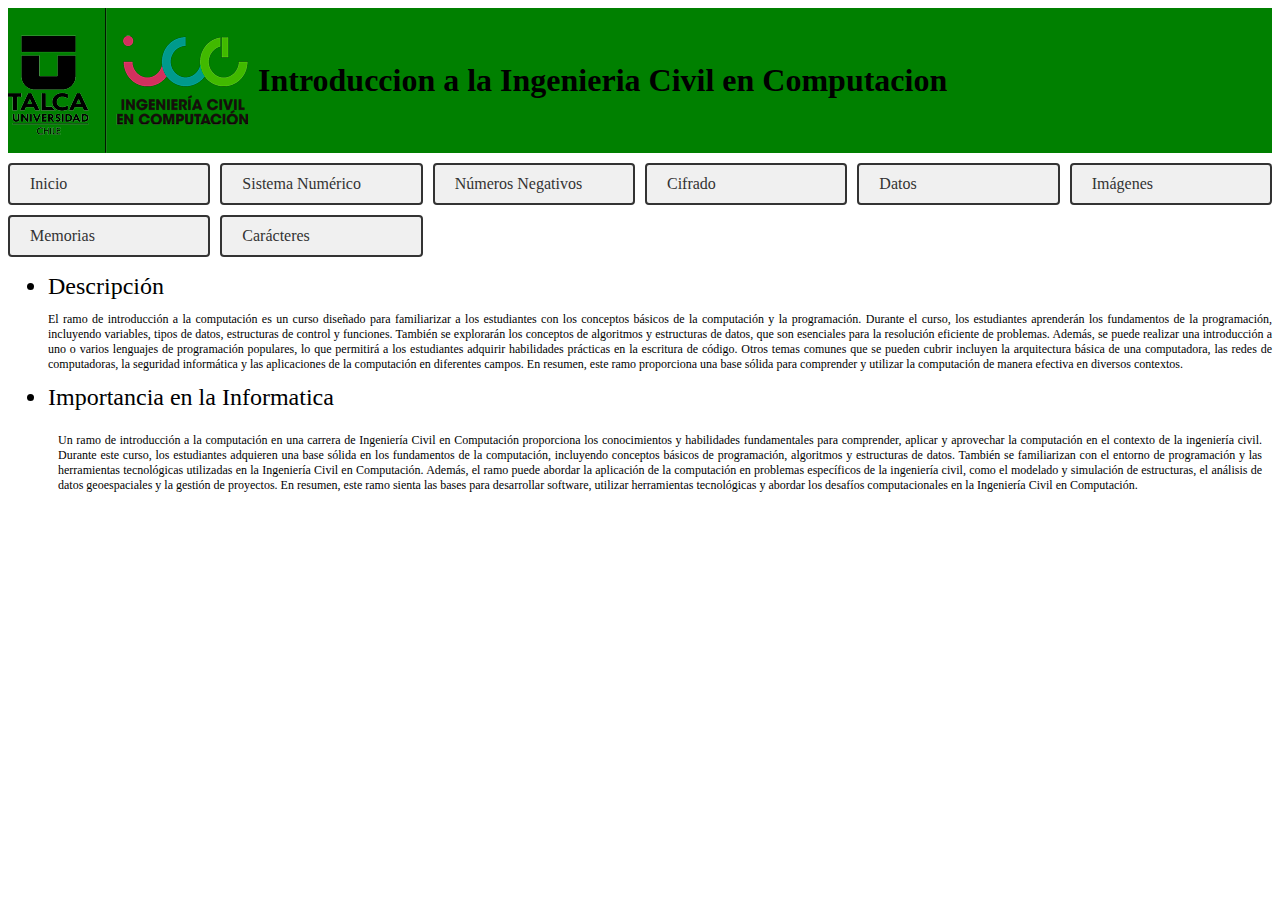
<file: index.html>
<!DOCTYPE html>
<html>

<head>
  <link href="style.css" rel="stylesheet" type="text/css" />
</head>

<body>
  <div class="contendor-titulo">
    <img src="logo.png" class="imagen">
    <h1>Introduccion a la Ingenieria Civil en Computacion</h1>
  </div>
  <div class="contenedor-botones">
    <a href="index.html" class="boton">Inicio</a>
    <a href="sistema-numerico.html" class="boton">Sistema Numérico</a>
    <a href="numero-negativo.html" class="boton">Números Negativos</a>
    <a href="cifrado.html" class="boton">Cifrado</a>
    <a href="datos.html" class="boton">Datos</a>
    <a href="imagen.html" class="boton">Imágenes</a>
    <a href="memoria.html" class="boton">Memorias</a>
    <a href="caracteres.html" class="boton">Carácteres</a>
  </div>
  <div>
    <ul>
      <li style="font-size: 24px;">Descripción</li>
      <p style="text-align: justify; font-size: 12px;">
        El ramo de introducción a la computación es un curso diseñado para familiarizar a los estudiantes con los
        conceptos básicos de la computación y la programación. Durante el curso, los estudiantes aprenderán los
        fundamentos de la programación, incluyendo variables, tipos de datos, estructuras de control y funciones.
        También
        se explorarán los conceptos de algoritmos y estructuras de datos, que son esenciales para la resolución
        eficiente
        de problemas. Además, se puede realizar una introducción a uno o varios lenguajes de programación populares, lo
        que permitirá a los estudiantes adquirir habilidades prácticas en la escritura de código. Otros temas comunes
        que
        se pueden cubrir incluyen la arquitectura básica de una computadora, las redes de computadoras, la seguridad
        informática y las aplicaciones de la computación en diferentes campos. En resumen, este ramo proporciona una
        base
        sólida para comprender y utilizar la computación de manera efectiva en diversos contextos.
      </p>
      <li style="font-size: 24px;">Importancia en la Informatica</li>
      <p style="text-align: justify; border: 1px; padding: 10px; width: fit-content; font-size: 12px;">Un ramo de
        introducción a la computación en una carrera de Ingeniería Civil en Computación proporciona los conocimientos y
        habilidades fundamentales para comprender, aplicar y aprovechar la computación en el contexto de la ingeniería
        civil. Durante este curso, los estudiantes adquieren una base sólida en los fundamentos de la computación,
        incluyendo conceptos básicos de programación, algoritmos y estructuras de datos. También se familiarizan con el
        entorno de programación y las herramientas tecnológicas utilizadas en la Ingeniería Civil en Computación.
        Además, el ramo puede abordar la aplicación de la computación en problemas específicos de la ingeniería civil,
        como el modelado y simulación de estructuras, el análisis de datos geoespaciales y la gestión de proyectos. En
        resumen, este ramo sienta las bases para desarrollar software, utilizar herramientas tecnológicas y abordar los
        desafíos computacionales en la Ingeniería Civil en Computación.</p>
    </ul>
  </div>

</body>

</html>
</file>
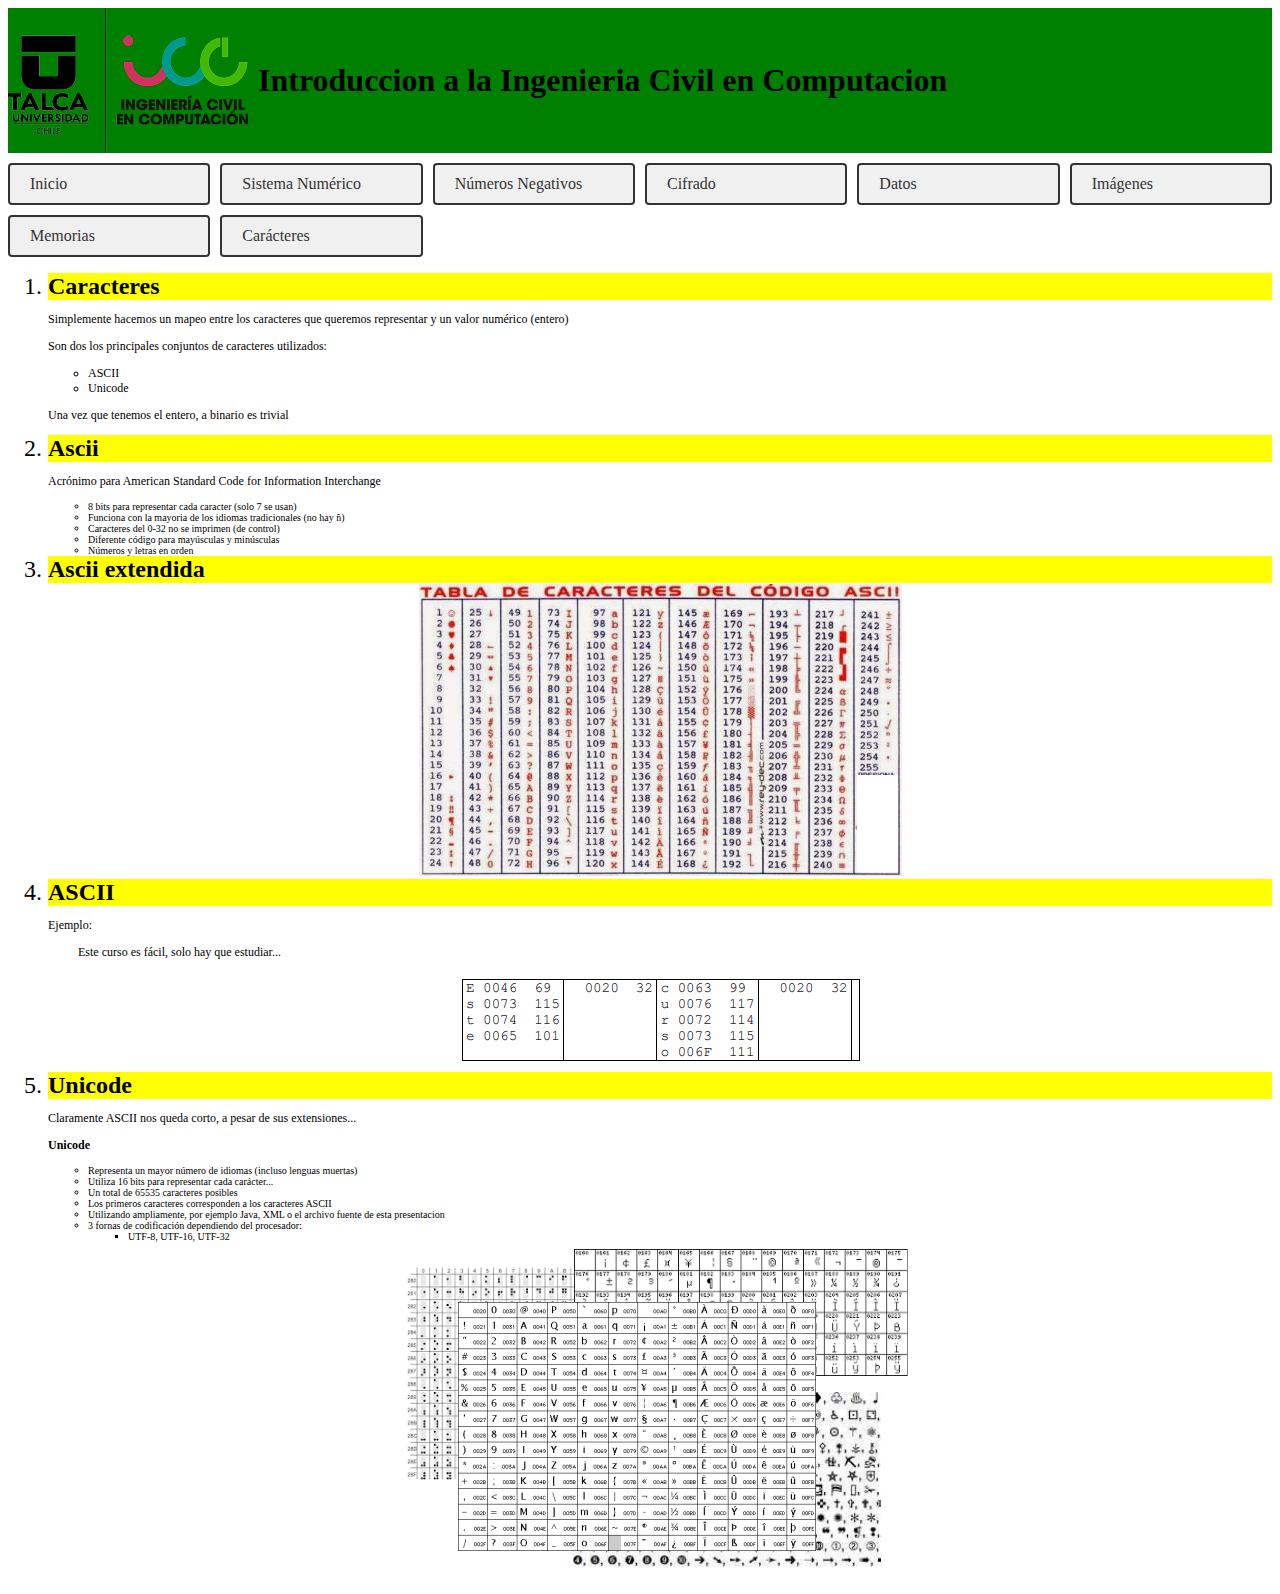
<file: caracteres.html>
<!DOCTYPE html>
<html>

<head>
  <link href="style.css" rel="stylesheet" type="text/css" />
</head>

<body>
  <div class="contendor-titulo">
    <img src="logo.png" class="imagen">
    <h1>Introduccion a la Ingenieria Civil en Computacion</h1>
  </div>
  <div class="contenedor-botones">
    <a href="index.html" class="boton">Inicio</a>
    <a href="sistema-numerico.html" class="boton">Sistema Numérico</a>
    <a href="numero-negativo.html" class="boton">Números Negativos</a>
    <a href="cifrado.html" class="boton">Cifrado</a>
    <a href="datos.html" class="boton">Datos</a>
    <a href="imagen.html" class="boton">Imágenes</a>
    <a href="memoria.html" class="boton">Memorias</a>
    <a href="caracteres.html" class="boton">Carácteres</a>
  </div>
  <div>
    <ol>
      <li style="font-size: 24px; background-color: yellow;"><b>Caracteres</b></li>
      <p style="font-size: 12px;">Simplemente hacemos un mapeo entre los caracteres que queremos representar y un valor
        numérico (entero)</p>
      <p style="font-size: 12px;">Son dos los principales conjuntos de caracteres utilizados:</p>
      <ul>
        <li style="font-size: 12px;">ASCII</li>
        <li style="font-size: 12px;">Unicode</li>
      </ul>
      <p style="font-size: 12px;">Una vez que tenemos el entero, a binario es trivial</p>
      <li style="font-size: 24px; background-color: yellow;"><b>Ascii</b></li>
      <p style="font-size: 12px;">Acrónimo para American Standard Code for Information Interchange</p>
      <ul>
        <li style="font-size: 10px;">8 bits para representar cada caracter (solo 7 se usan)</li>
        <li style="font-size: 10px;">Funciona con la mayoria de los idiomas tradicionales (no hay ñ)</li>
        <li style="font-size: 10px;">Caracteres del 0-32 no se imprimen (de control)</li>
        <li style="font-size: 10px;">Diferente código para mayúsculas y minúsculas</li>
        <li style="font-size: 10px;">Números y letras en orden</li>
      </ul>
      <li style="font-size: 24px; background-color: yellow;"><b>Ascii extendida</b></li>
      <img src="ascii.png" style="display: flex; justify-content: center; margin: auto;">
      <li style="font-size: 24px; background-color: yellow;"><b>ASCII</b></li>
      <p style="font-size: 12px;">Ejemplo:</p>
      <p style="font-size: 12px; margin-left: 30px;">Este curso es fácil, solo hay que estudiar...</p>
      <img src="ascii2.png" style="display: flex; justify-content: center; margin: auto;">
      <li style="font-size: 24px; background-color: yellow;"><b>Unicode</b></li>
      <p style="font-size: 12px;">Claramente ASCII nos queda corto, a pesar de sus extensiones...</p>
      <p style="font-size: 12px;"><b>Unicode</b></p>
      <ul>
        <li style="font-size: 10px;">Representa un mayor número de idiomas (incluso lenguas muertas)</li>
        <li style="font-size: 10px;">Utiliza 16 bits para representar cada carácter...</li>
        <li style="font-size: 10px;">Un total de 65535 caracteres posibles</li>
        <li style="font-size: 10px;">Los primeros caracteres corresponden a los caracteres ASCII</li>
        <li style="font-size: 10px;">Utilizando ampliamente, por ejemplo Java, XML o el archivo fuente de esta
          presentacion</li>
        <li style="font-size: 10px;">3 fornas de codificación dependiendo del procesador:</li>
        <ul>
          <li style="font-size: 10px;">UTF-8, UTF-16, UTF-32</li>
        </ul>
      </ul>
      <img src="unicode.png" style="display: flex; justify-content: center; margin: auto;">
    </ol>
  </div>
</body>

</html>
</file>
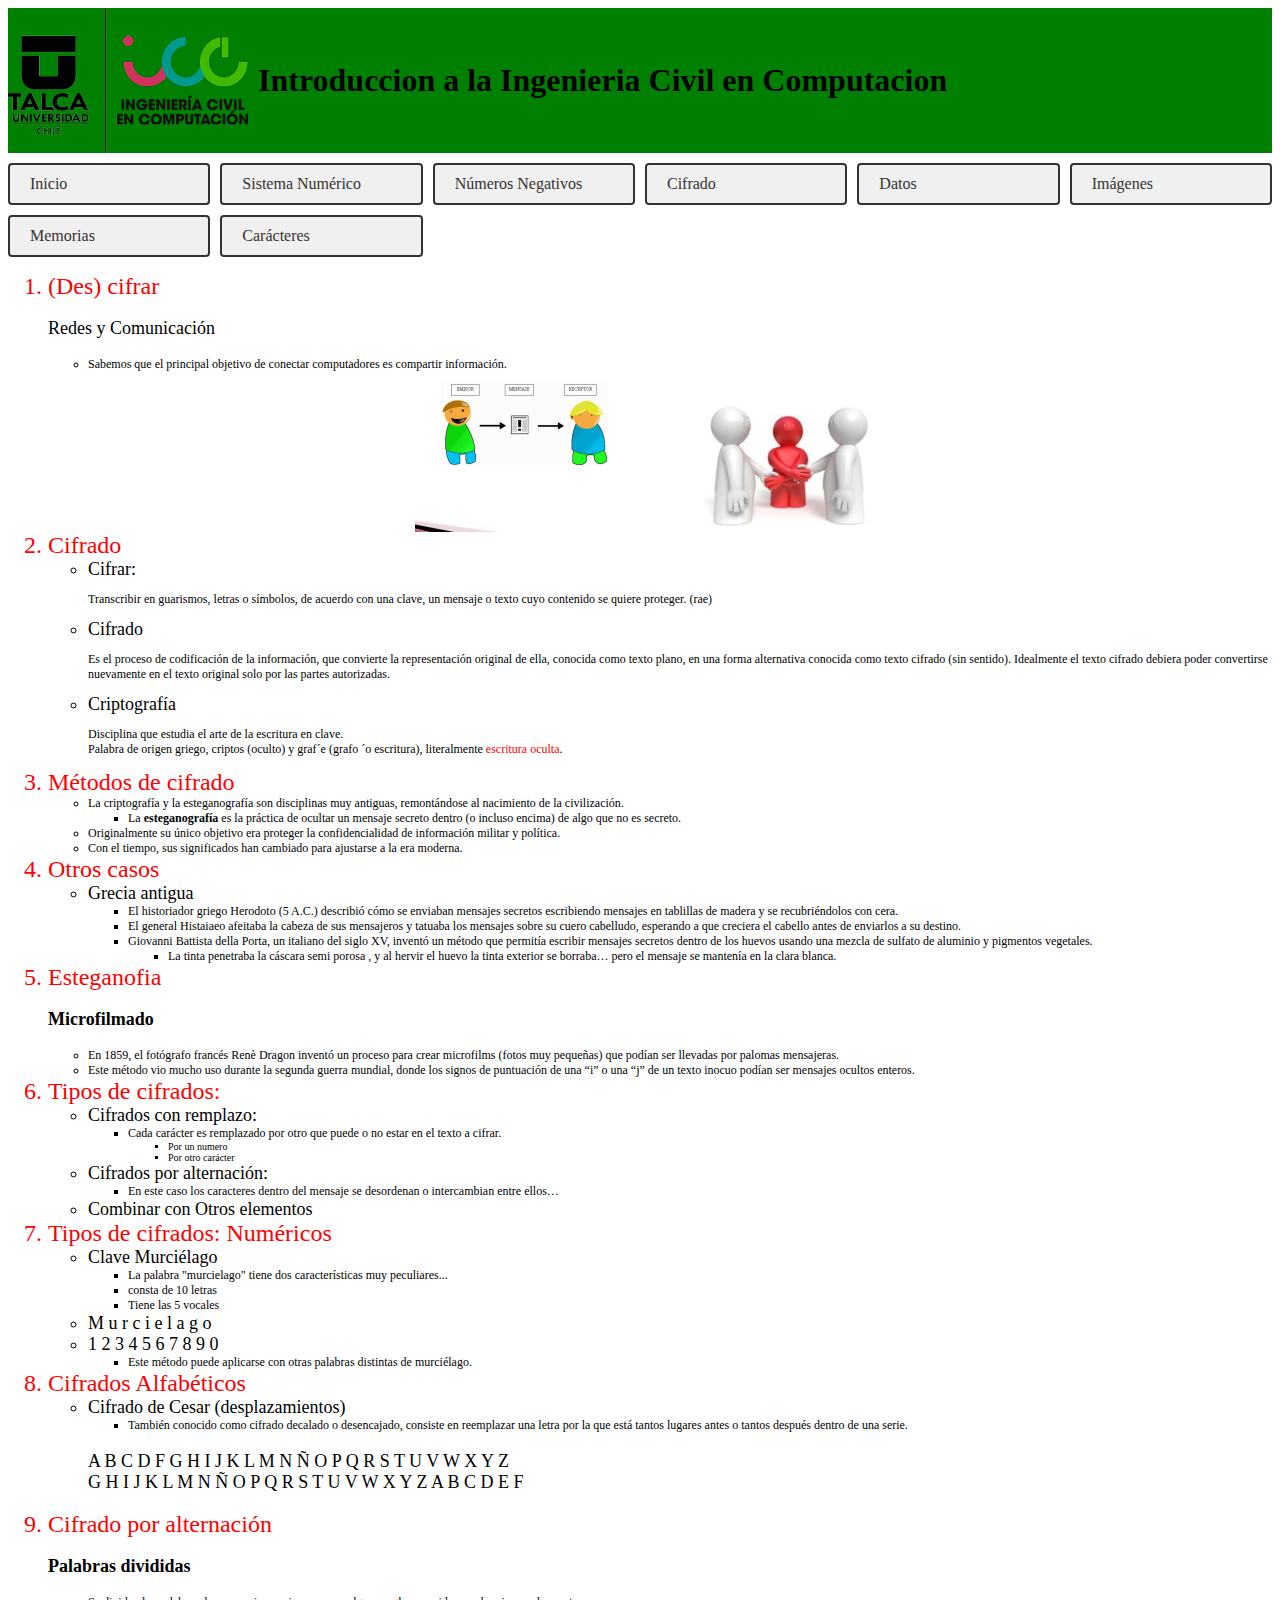
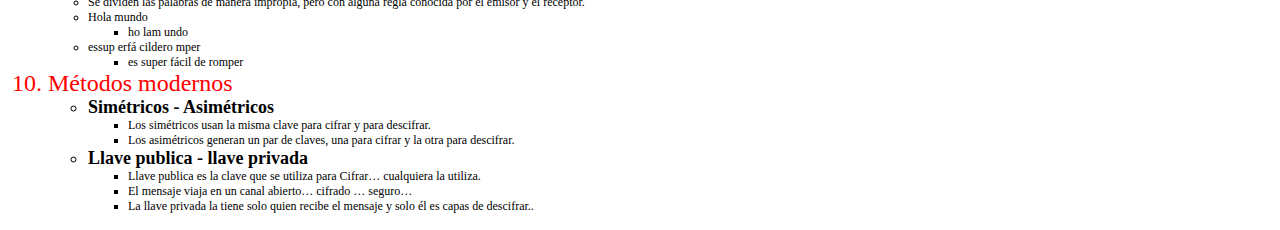
<file: cifrado.html>
<!DOCTYPE html>
<html>

<head>
  <link href="style.css" rel="stylesheet" type="text/css" />
</head>

<body>
  <div class="contendor-titulo">
    <img src="logo.png" class="imagen">
    <h1>Introduccion a la Ingenieria Civil en Computacion</h1>
  </div>
  <div class="contenedor-botones">
    <a href="index.html" class="boton">Inicio</a>
    <a href="sistema-numerico.html" class="boton">Sistema Numérico</a>
    <a href="numero-negativo.html" class="boton">Números Negativos</a>
    <a href="cifrado.html" class="boton">Cifrado</a>
    <a href="datos.html" class="boton">Datos</a>
    <a href="imagen.html" class="boton">Imágenes</a>
    <a href="memoria.html" class="boton">Memorias</a>
    <a href="caracteres.html" class="boton">Carácteres</a>
  </div>
  <div>
    <ol>
      <li style="font-size: 24px; color: red">(Des) cifrar</li>
      <p style="font-size: 18px;">Redes y Comunicación</p>
      <ul>
        <li style="font-size: 12px;">Sabemos que el principal objetivo de conectar computadores es compartir
          información.</li>
        <img src="cifrado.png" style="display: flex; justify-content: center; margin: auto">
      </ul>
      <li style="font-size: 24px; color: red">Cifrado</li>
      <ul>
        <li style="font-size: 18px;">Cifrar:</li>
        <p style="font-size: 12px;">Transcribir en guarismos, letras o símbolos, de acuerdo con una clave, un mensaje o
          texto cuyo contenido se quiere proteger. (rae)</p>
        <li style="font-size: 18px;">Cifrado</li>
        <p style="font-size: 12px;">Es el proceso de codificación de la información, que convierte la representación
          original de ella, conocida como texto plano, en una forma alternativa conocida como texto cifrado (sin
          sentido). Idealmente el texto cifrado debiera poder convertirse nuevamente en el texto original solo por las
          partes autorizadas.</p>
        <li style="font-size: 18px;">Criptografía</li>
        <p style="font-size: 12px;">Disciplina que estudia el arte de la escritura en clave.<br>Palabra de origen
          griego, criptos (oculto) y graf´e (grafo ´o escritura), literalmente <span style="color:red">escritura
            oculta</span>.</p>
      </ul>
      <li style="font-size: 24px; color:red">Métodos de cifrado</li>
      <ul>
        <li style="font-size: 12px;">La criptografía y la esteganografía son disciplinas muy antiguas, remontándose al
          nacimiento de la civilización.
          <ul>
            <li>La <b>esteganografía</b> es la práctica de ocultar un mensaje secreto dentro (o incluso encima) de algo
              que no es secreto.</li>
          </ul>
        </li>
        <li style="font-size: 12px;">Originalmente su único objetivo era proteger la confidencialidad de información
          militar y política.</li>
        <li style="font-size: 12px;">Con el tiempo, sus significados han cambiado para ajustarse a la era moderna.</li>
      </ul>
      <li style="font-size: 24px; color:red">Otros casos</li>
      <ul>
        <li style="font-size: 18px;">Grecia antigua</li>
        <ul>
          <li style="font-size: 12px;">El historiador griego Herodoto (5 A.C.) describió cómo se enviaban mensajes
            secretos escribiendo mensajes en tablillas de madera y se recubriéndolos con cera.</li>
          <li style="font-size: 12px;">El general Histaiaeo afeitaba la cabeza de sus mensajeros y tatuaba los mensajes
            sobre su cuero cabelludo, esperando a que creciera el cabello antes de enviarlos a su destino.</li>
          <li style="font-size: 12px;">Giovanni Battista della Porta, un italiano del siglo XV, inventó un método que
            permitía escribir mensajes secretos dentro de los huevos usando una mezcla de sulfato de aluminio y
            pigmentos vegetales.
          </li>
          <ul>
            <li style="font-size: 12px;">La tinta penetraba la cáscara semi porosa , y al hervir el huevo la tinta
              exterior se borraba… pero el mensaje se mantenía en la clara blanca.</li>
          </ul>
        </ul>
      </ul>
      <li style="font-size: 24px; color:red">Esteganofia</li>
      <p style="font-size: 18px;"><b>Microfilmado</b></p>
      <ul>
        <li style="font-size: 12px;">En 1859, el fotógrafo francés Renè Dragon inventó un proceso para crear microfilms
          (fotos muy pequeñas) que podían ser llevadas por palomas mensajeras.</li>
        <li style="font-size: 12px;">Este método vio mucho uso durante la segunda guerra mundial, donde los signos de
          puntuación de una “i” o una “j” de un texto inocuo podían ser mensajes ocultos enteros.
        </li>
      </ul>
      <li style="font-size: 24px; color: red">Tipos de cifrados:</li>
      <ul>
        <li style="font-size: 18px;">Cifrados con remplazo:</li>
        <ul>
          <li style="font-size: 12px;">Cada carácter es remplazado por otro que puede o no estar en el texto a cifrar.
          </li>
          <ul>
            <li style="font-size: 10px;">Por un numero</li>
            <li style="font-size: 10px;">Por otro carácter</li>
          </ul>
        </ul>
        <li style="font-size: 18px;">Cifrados por alternación:</li>
        <ul>
          <li style="font-size: 12px;">En este caso los caracteres dentro del mensaje se desordenan o intercambian entre
            ellos…</li>
        </ul>
        <li style="font-size: 18px;">Combinar con Otros elementos</li>
      </ul>
      <li style="font-size: 24px; color: red">Tipos de cifrados: Numéricos</li>
      <ul>
        <li style="font-size: 18px;">Clave Murciélago</li>
        <ul>
          <li style="font-size: 12px;">La palabra "murcielago" tiene dos características muy peculiares...</li>
          <li style="font-size: 12px;">consta de 10 letras</li>
          <li style="font-size: 12px;">Tiene las 5 vocales</li>
        </ul>
        <li style="font-size: 18px; font-family: 'Times New Roman', Times, serif;">M u r c i e l a g o</li>
        <li style="font-size: 18px;">1 2 3 4 5 6 7 8 9 0</li>
        <ul>
          <li style="font-size: 12px; font-family: 'Times New Roman', Times, serif;">Este método puede aplicarse con
            otras palabras distintas de murciélago.
          </li>
        </ul>
      </ul>
      <li style="font-size: 24px; color: red">Cifrados Alfabéticos</li>
      <ul>
        <li style="font-size: 18px;">Cifrado de Cesar (desplazamientos)</li>
        <ul>
          <li style="font-size: 12px">También conocido como cifrado decalado o desencajado, consiste en reemplazar una
            letra por la que está tantos lugares antes o tantos después dentro de una serie.</li>
        </ul>
        <p style="font-size: 18px;">A B C D F G H I J K L M N Ñ O P Q R S T U V W X Y Z<br>G H I J K L M N Ñ O P Q R S T
          U V W X Y Z A B C D E F</p>
      </ul>
      <li style="font-size: 24px; color: red">Cifrado por alternación</li>
      <p style="font-size: 18px;"><b>Palabras divididas</b></p>
      <ul>
        <li style="font-size: 12px;">Se dividen las palabras de manera impropia, pero con alguna regla conocida por el
          emisor y el receptor.</li>
        <li style="font-size: 12px;">Hola mundo</li>
        <ul>
          <li style="font-size: 12px;">ho lam undo</li>
        </ul>
        <li style="font-size: 12px;">essup erfá cildero mper</li>
        <ul>
          <li style="font-size: 12px;">es super fácil de romper</li>
        </ul>
      </ul>
      <li style="font-size: 24px; color: red">Métodos modernos</li>
      <ul>
        <li style="font-size: 18px;"><b>Simétricos - Asimétricos</b></li>
        <ul>
          <li style="font-size: 12px;">Los simétricos usan la misma clave para cifrar y para descifrar.</li>
          <li style="font-size: 12px;">Los asimétricos generan un par de claves, una para cifrar y la otra para
            descifrar.</li>
        </ul>
        <li style="font-size: 18px;"><b>Llave publica - llave privada</b></li>
        <ul>
          <li style="font-size: 12px;">Llave publica es la clave que se utiliza para Cifrar… cualquiera la utiliza.</li>
          <li style="font-size: 12px;">El mensaje viaja en un canal abierto… cifrado … seguro…</li>
          <li style="font-size: 12px;">La llave privada la tiene solo quien recibe el mensaje y solo él es capas de
            descifrar..</li>
        </ul>
      </ul>
    </ol>
  </div>
</body>

</html>
</file>
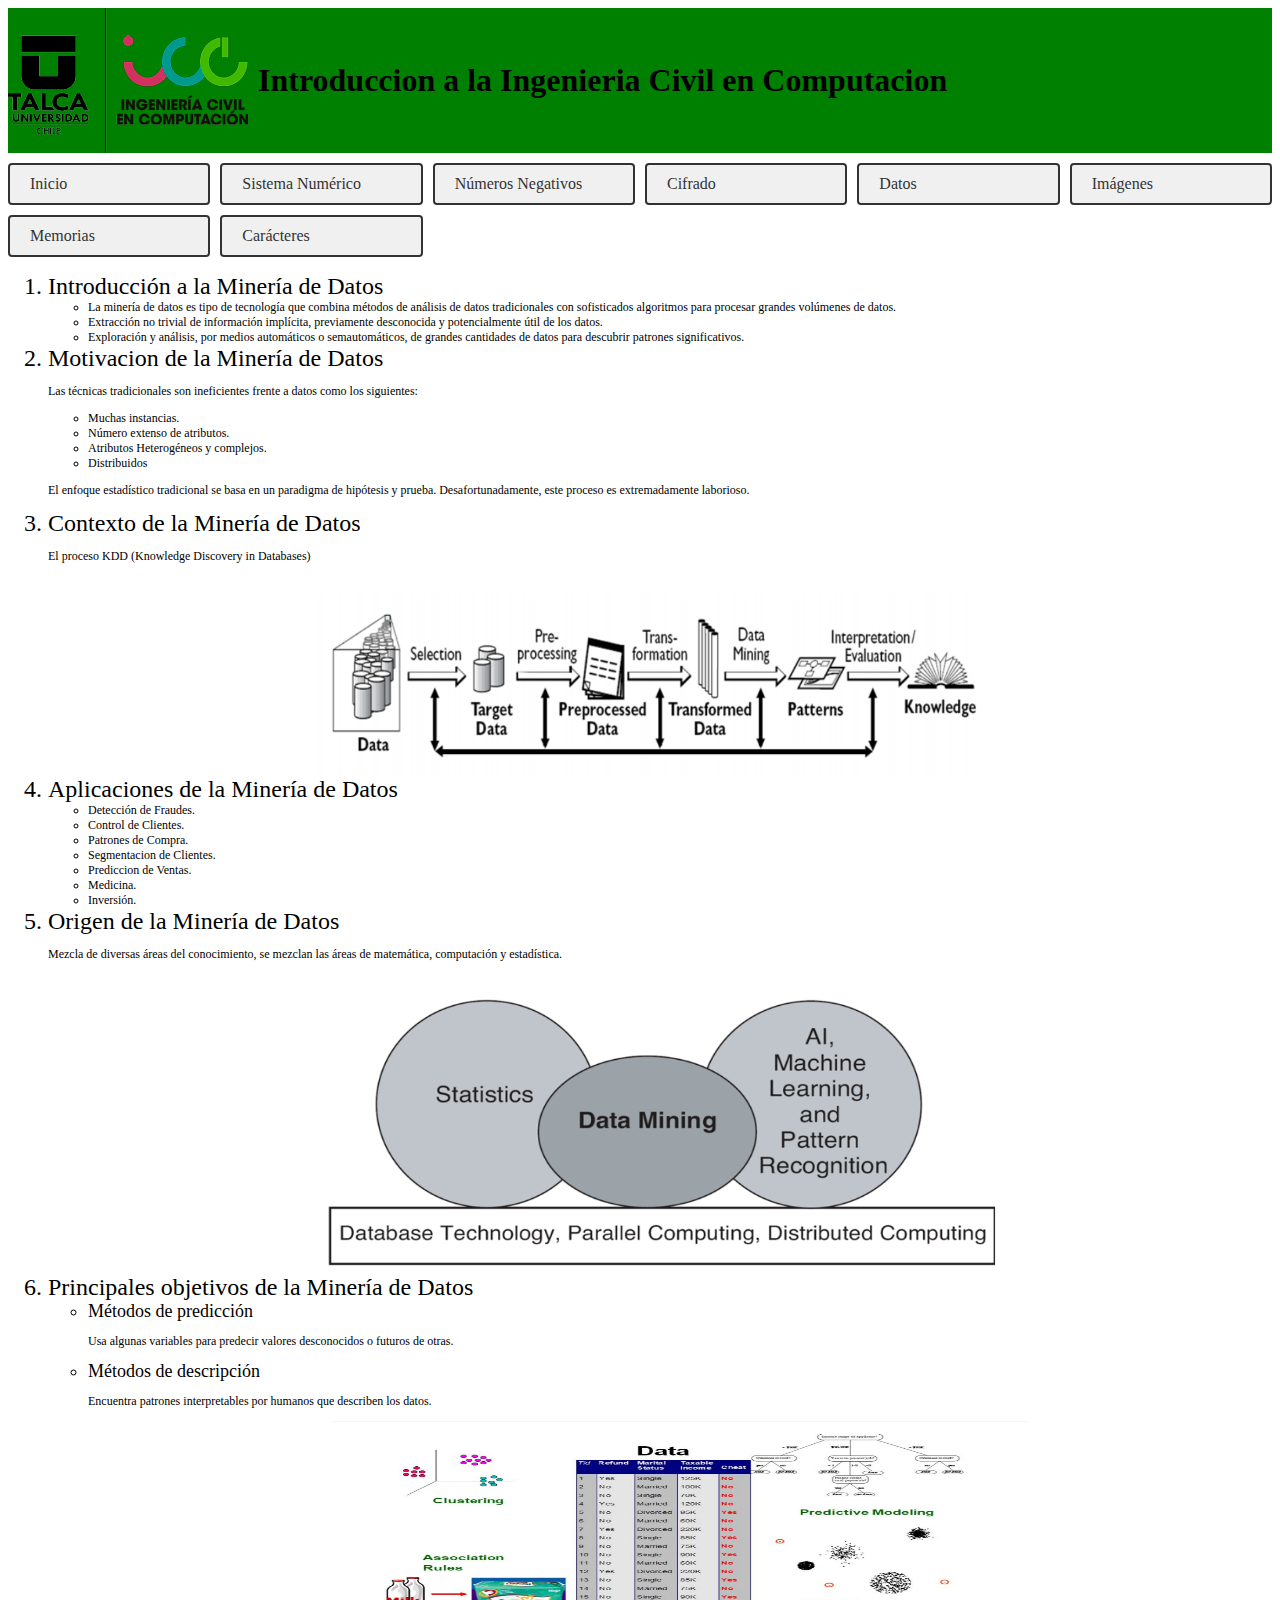
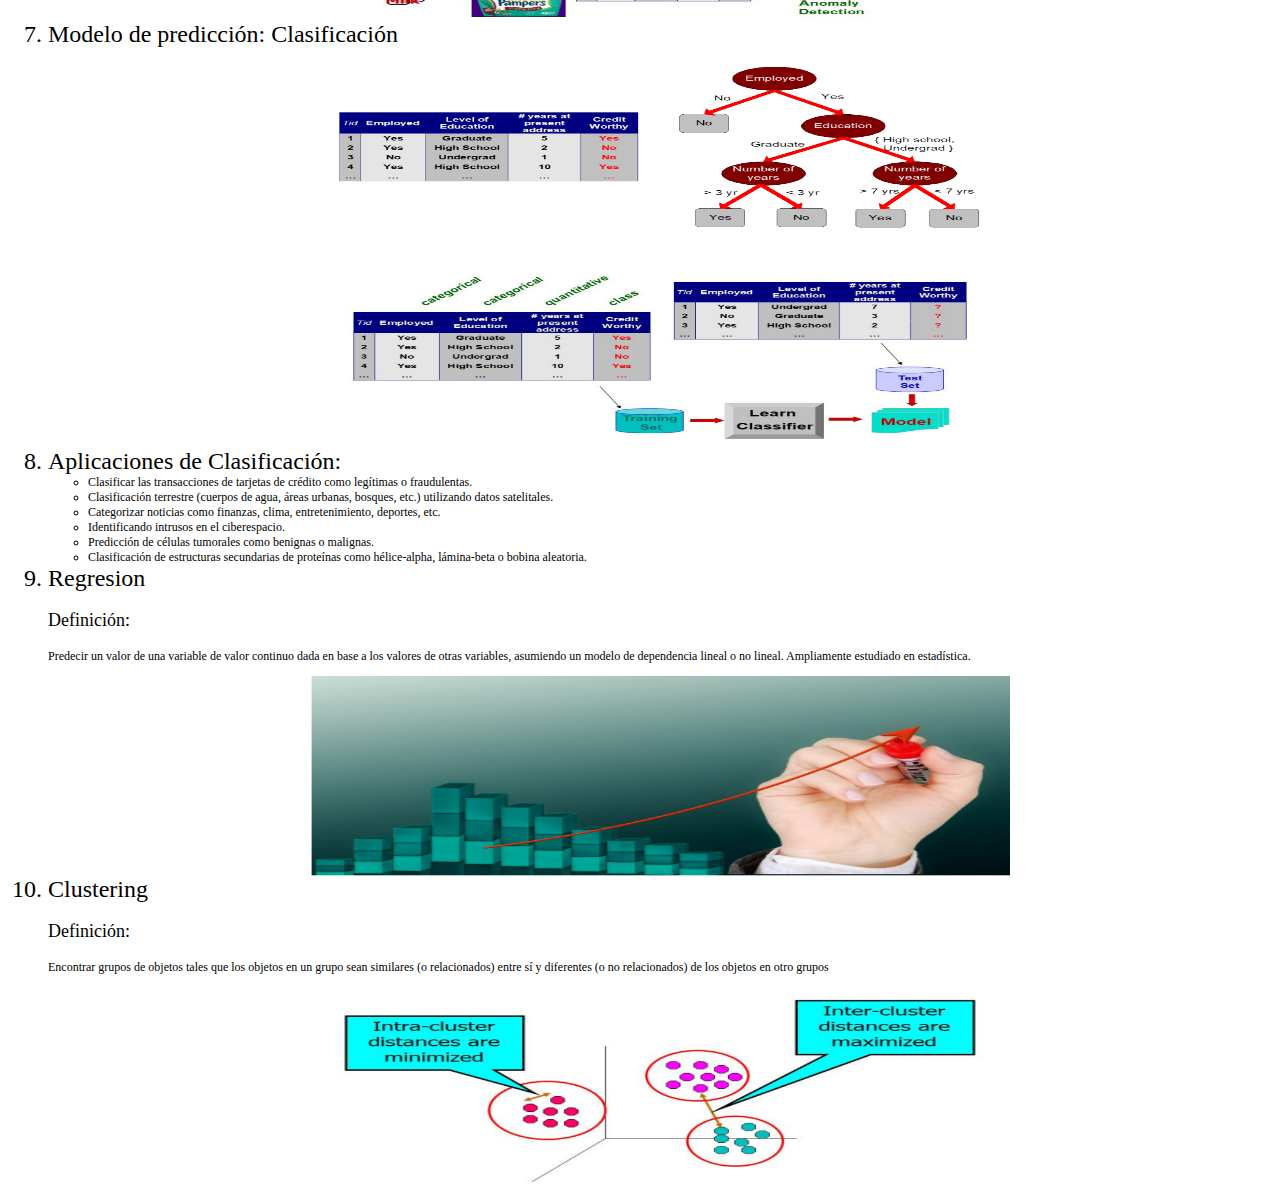
<file: datos.html>
<!DOCTYPE html>
<html>

<head>
  <link href="style.css" rel="stylesheet" type="text/css" />
</head>

<body>
  <div class="contendor-titulo">
    <img src="logo.png" class="imagen">
    <h1>Introduccion a la Ingenieria Civil en Computacion</h1>
  </div>
  <div class="contenedor-botones">
    <a href="index.html" class="boton">Inicio</a>
    <a href="sistema-numerico.html" class="boton">Sistema Numérico</a>
    <a href="numero-negativo.html" class="boton">Números Negativos</a>
    <a href="cifrado.html" class="boton">Cifrado</a>
    <a href="datos.html" class="boton">Datos</a>
    <a href="imagen.html" class="boton">Imágenes</a>
    <a href="memoria.html" class="boton">Memorias</a>
    <a href="caracteres.html" class="boton">Carácteres</a>
  </div>
  <div style="text-align: justify;">
    <ol>
      <li style="font-size: 24px;">Introducción a la Minería de Datos</li>
      <ul>
        <li style="font-size: 12px;">La minería de datos es tipo de tecnología que combina métodos de análisis de datos
          tradicionales con sofisticados algoritmos para procesar grandes volúmenes de datos.</li>
        <li style="font-size: 12px;">Extracción no trivial de información implícita, previamente desconocida y
          potencialmente útil de los datos.</li>
        <li style="font-size: 12px;">Exploración y análisis, por medios automáticos o semautomáticos, de grandes
          cantidades de datos para descubrir patrones significativos.</li>
      </ul>
      <li style="font-size: 24px;">Motivacion de la Minería de Datos</li>
      <p style="font-size: 12px;">Las técnicas tradicionales son ineficientes frente a datos como los siguientes:</p>
      <ul>
        <li style="font-size: 12px;">Muchas instancias.</li>
        <li style="font-size: 12px;">Número extenso de atributos.</li>
        <li style="font-size: 12px;">Atributos Heterogéneos y complejos.</li>
        <li style="font-size: 12px;">Distribuidos</li>
      </ul>
      <p style="font-size: 12px;">El enfoque estadístico tradicional se basa en un paradigma de hipótesis y prueba.
        Desafortunadamente, este proceso es extremadamente laborioso.</p>
      <li style="font-size: 24px;">Contexto de la Minería de Datos</li>
      <p style="font-size: 12px;"> El proceso KDD (Knowledge Discovery in Databases)</p>
      <img src="contexto-mineria.png"
        style="display: flex; justify-content: center; margin: auto; width: 700px; height: 200px;">
      <li style="font-size: 24px;">Aplicaciones de la Minería de Datos</li>
      <ul>
        <li style="font-size: 12px;">Detección de Fraudes.</li>
        <li style="font-size: 12px;">Control de Clientes.</li>
        <li style="font-size: 12px;">Patrones de Compra.</li>
        <li style="font-size: 12px;">Segmentacion de Clientes.</li>
        <li style="font-size: 12px;">Prediccion de Ventas.</li>
        <li style="font-size: 12px;">Medicina.</li>
        <li style="font-size: 12px;">Inversión.</li>
      </ul>
      <li style="font-size: 24px;">Origen de la Minería de Datos</li>
      <p style="font-size: 12px;">Mezcla de diversas áreas del conocimiento, se mezclan las áreas de matemática,
        computación y estadística.</p>
      <img src="origen.png" style="display: flex; justify-content: center; margin: auto; width: 700px; height: 300px;">
      <li style="font-size: 24px;">Principales objetivos de la Minería de Datos</li>
      <ul>
        <li style="font-size: 18px;">Métodos de predicción</li>
        <p style="font-size: 12px;">Usa algunas variables para predecir valores desconocidos o futuros de otras.</p>
        <li style="font-size: 18px;">Métodos de descripción</li>
        <p style="font-size: 12px;">Encuentra patrones interpretables por humanos que describen los datos.</p>
        <img src="objetivos.png"
          style="display: flex; justify-content: center; margin: auto; width: 700px; height: 200px;">
      </ul>
      <li style="font-size: 24px;">Modelo de predicción: Clasificación</li>
      <img src="clasificacion1.png"
        style="display: flex; justify-content: center; margin: auto; width: 700px; height: 200px;">
      <img src="clasificacion2.png"
        style="display: flex; justify-content: center; margin: auto; width: 700px; height: 200px;">
      <li style="font-size: 24px;">Aplicaciones de Clasificación:</li>
      <ul>
        <li style="font-size: 12px;">Clasificar las transacciones de tarjetas de crédito como legítimas o fraudulentas.
        </li>
        <li style="font-size: 12px;">Clasificación terrestre (cuerpos de agua, áreas urbanas, bosques, etc.) utilizando
          datos satelitales.
        </li>
        <li style="font-size: 12px;">Categorizar noticias como finanzas, clima, entretenimiento, deportes, etc.
        </li>
        <li style="font-size: 12px;">Identificando intrusos en el ciberespacio.
        </li>
        <li style="font-size: 12px;">Predicción de células tumorales como benignas o malignas.</li>
        <li style="font-size: 12px;">Clasificación de estructuras secundarias de proteínas como hélice-alpha,
          lámina-beta o bobina aleatoria.</li>
      </ul>
      <li style="font-size: 24px;">Regresion</li>
      <p style="font-size: 18px;">Definición:</p>
      <p style="font-size: 12px;">Predecir un valor de una variable de valor continuo dada en base a los valores de
        otras variables, asumiendo un modelo de dependencia lineal o no lineal. Ampliamente estudiado en estadística.
      </p>
      <img src="regresion.png"
        style="display: flex; justify-content: center; margin: auto; width: 700px; height: 200px;">
      <li style="font-size: 24px;">Clustering</li>
      <p style="font-size: 18px;">Definición:</p>
      <p style="font-size: 12px;">Encontrar grupos de objetos tales que los objetos en un grupo sean similares (o
        relacionados) entre sí y diferentes (o no relacionados) de los objetos en otro grupos</p>
      <img src="clustering.png"
        style="display: flex; justify-content: center; margin: auto; width: 700px; height: 200px;">
    </ol>
  </div>
</body>

</html>
</file>
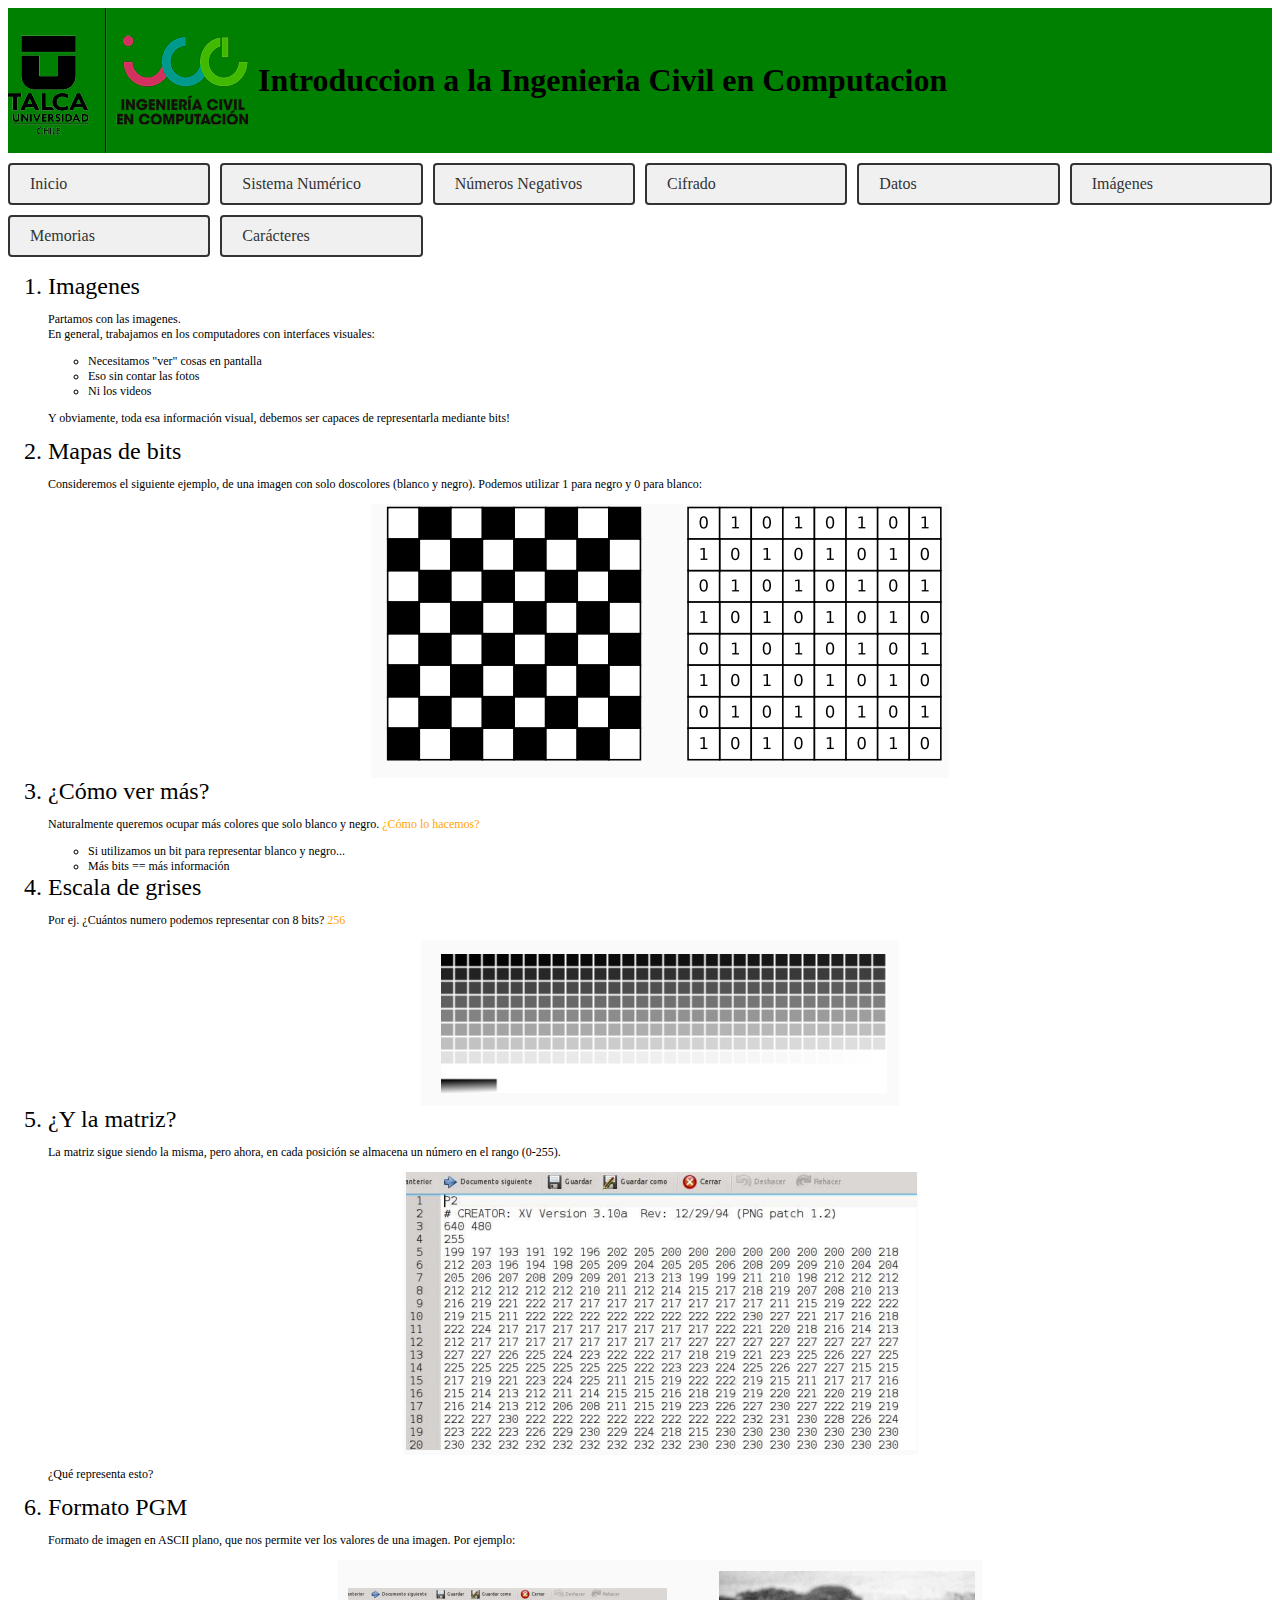
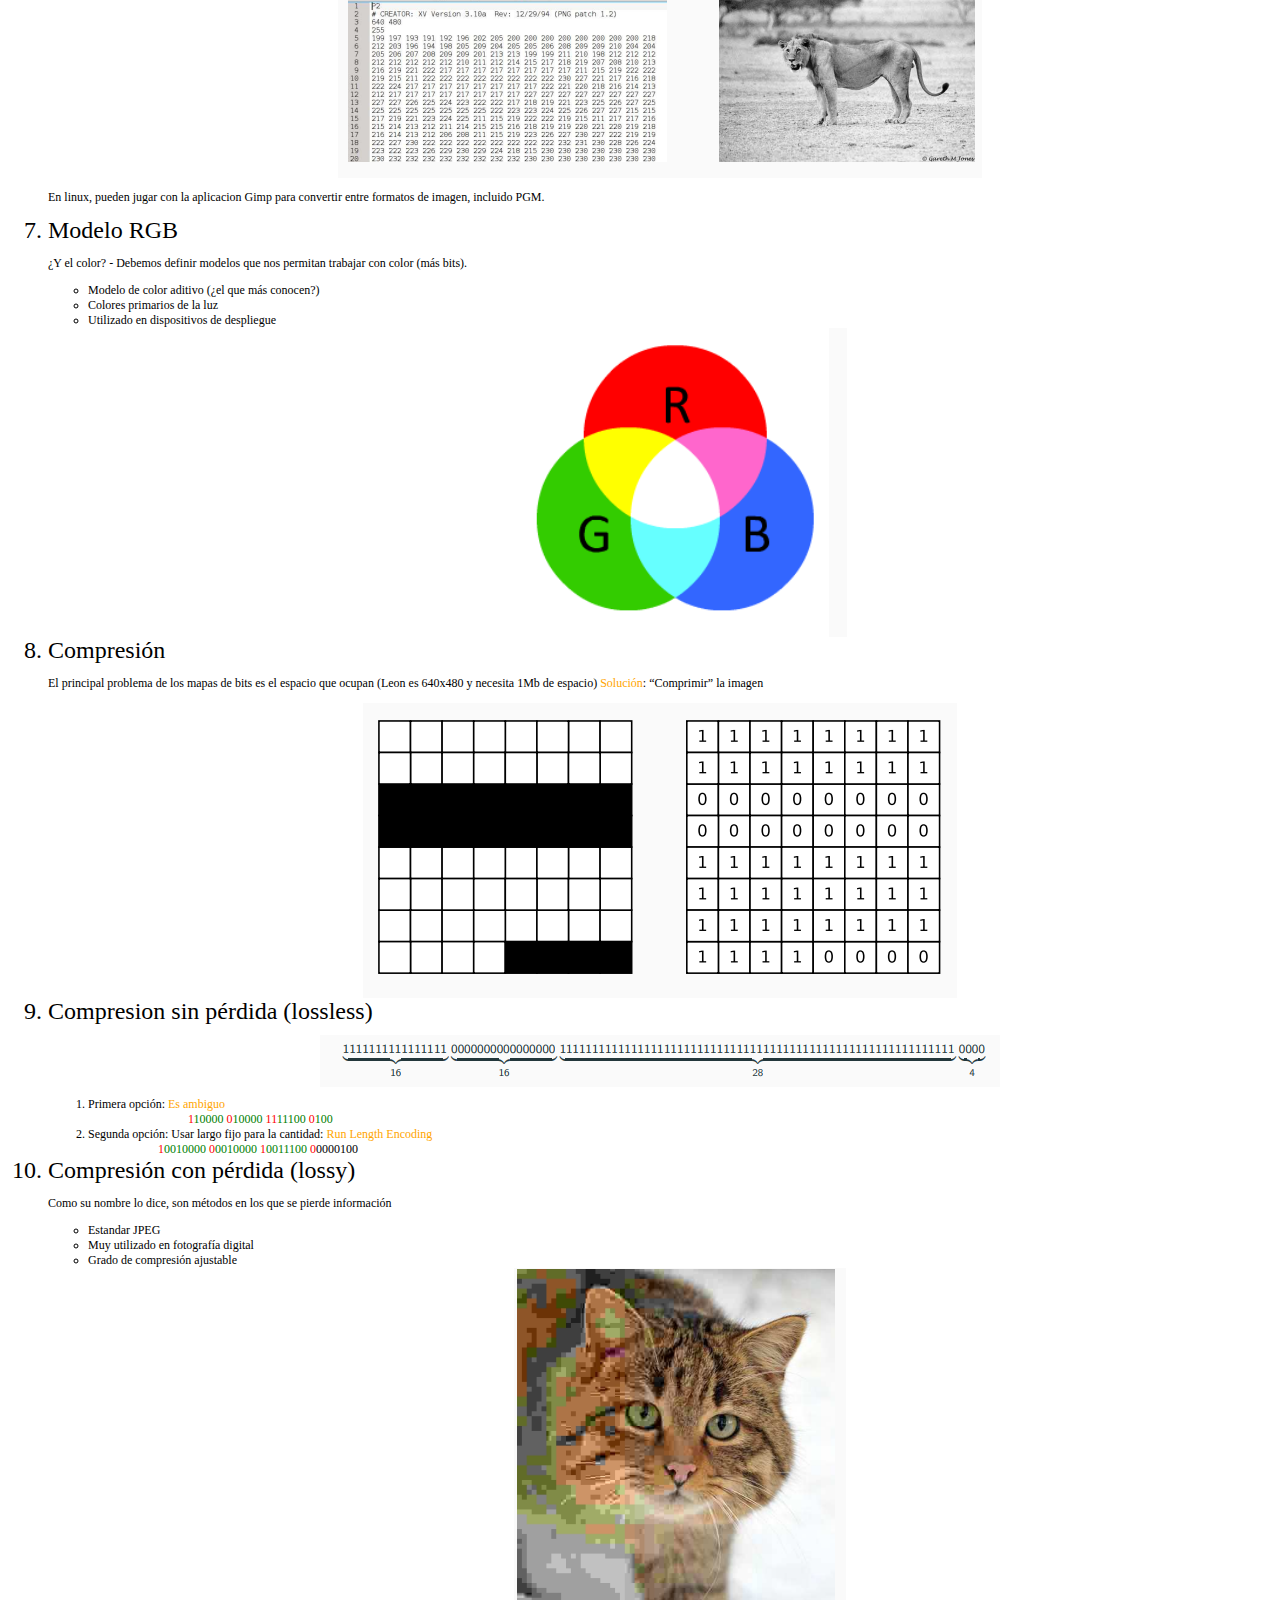
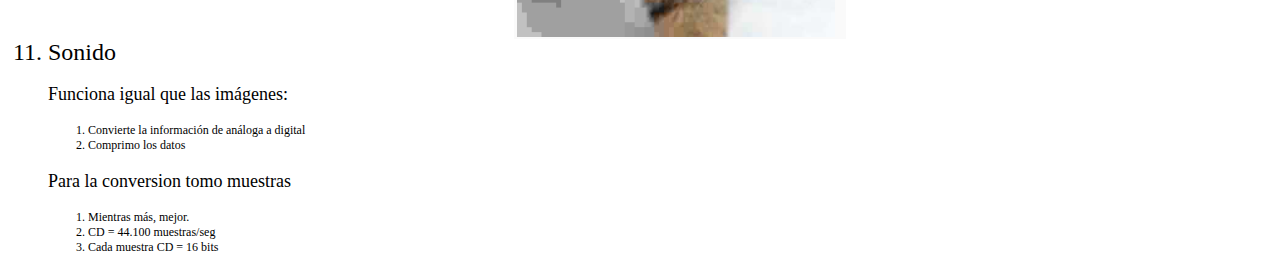
<file: imagen.html>
<!DOCTYPE html>
<html>

<head>
  <link href="style.css" rel="stylesheet" type="text/css" />
</head>

<body>
  <div class="contendor-titulo">
    <img src="logo.png" class="imagen">
    <h1>Introduccion a la Ingenieria Civil en Computacion</h1>
  </div>
  <div class="contenedor-botones">
    <a href="index.html" class="boton">Inicio</a>
    <a href="sistema-numerico.html" class="boton">Sistema Numérico</a>
    <a href="numero-negativo.html" class="boton">Números Negativos</a>
    <a href="cifrado.html" class="boton">Cifrado</a>
    <a href="datos.html" class="boton">Datos</a>
    <a href="imagen.html" class="boton">Imágenes</a>
    <a href="memoria.html" class="boton">Memorias</a>
    <a href="caracteres.html" class="boton">Carácteres</a>
  </div>
  <div>
    <ol>
      <li style="font-size: 24px;">Imagenes</li>
      <p style="font-size: 12px;">Partamos con las imagenes.<br>En general, trabajamos en los computadores con
        interfaces visuales:</p>
      <ul>
        <li style="font-size: 12px;">Necesitamos "ver" cosas en pantalla</li>
        <li style="font-size: 12px;">Eso sin contar las fotos</li>
        <li style="font-size: 12px;">Ni los videos</li>
      </ul>
      <p style="font-size: 12px;">Y obviamente, toda esa información visual, debemos ser capaces de representarla
        mediante bits!</p>
      <li style="font-size: 24px;">Mapas de bits</li>
      <p style="font-size: 12px;">Consideremos el siguiente ejemplo, de una imagen con solo doscolores (blanco y negro).
        Podemos utilizar 1 para negro y 0 para blanco:</p>
      <img src="imagen.png" style="display: flex; justify-content: center; margin: auto;">
      <li style="font-size: 24px;">¿Cómo ver más?</li>
      <p style="font-size: 12px;">Naturalmente queremos ocupar más colores que solo blanco y negro. <span
          style="color: orange">¿Cómo lo hacemos?</span></p>
      <ul>
        <li style="font-size: 12px;">Si utilizamos un bit para representar blanco y negro...</li>
        <li style="font-size: 12px;">Más bits == más información</li>
      </ul>
      <li style="font-size: 24px;">Escala de grises</li>
      <p style="font-size: 12px;">Por ej. ¿Cuántos numero podemos representar con 8 bits? <span
          style="color: orange">256</span></p>
      <img src="grises.png" style="display: flex; justify-content: center; margin: auto">
      <li style="font-size: 24px;">¿Y la matriz?</li>
      <p style="font-size: 12px;">La matriz sigue siendo la misma, pero ahora, en cada posición se almacena un número en
        el rango (0-255).</p>
      <img src="escaña.png" style="display: flex; justify-content: center; margin: auto">
      <p style="font-size: 12px;">¿Qué representa esto?</p>
      <li style="font-size: 24px;">Formato PGM</li>
      <p style="font-size: 12px;">Formato de imagen en ASCII plano, que nos permite ver los valores de una imagen. Por
        ejemplo:</p>
      <img src="imagen-gris.png" style="display: flex; justify-content: center; margin: auto;">
      <p style="font-size: 12px;">En linux, pueden jugar con la aplicacion Gimp para convertir entre formatos de imagen,
        incluido PGM.</p>
      <li style="font-size: 24px;">Modelo RGB</li>
      <p style="font-size: 12px;">¿Y el color? - Debemos definir modelos que nos permitan trabajar con color (más bits).
      </p>
      <ul>
        <li style="font-size: 12px;">Modelo de color aditivo (¿el que más conocen?)</li>
        <li style="font-size: 12px;">Colores primarios de la luz</li>
        <li style="font-size: 12px;">Utilizado en dispositivos de despliegue</li>
        <img src="RGB.png" style="display: flex; justify-content: center; margin: auto">
      </ul>
      <li style="font-size: 24px;">Compresión</li>
      <p style="font-size: 12px;">El principal problema de los mapas de bits es el espacio que ocupan (Leon es 640x480 y
        necesita 1Mb de espacio) <span style="color:orange">Solución</span>: “Comprimir” la imagen
      </p>
      <img src="compresion.png" style="display: flex; justify-content: center; margin: auto">
      <li style="font-size: 24px;">Compresion sin pérdida (lossless)</li>
      <img src="lossless.png"
        style="display: flex; justify-content: center; margin: auto; margin-top: 10px; margin-bottom: 10px;">
      <ol>
        <li style="font-size: 12px;">Primera opción: <span style="color: orange;">Es ambiguo</span><br><span
            style="color: red; margin-left: 100px;">1</span><span style="color: green">10000</span> <span
            style="color:red">0</span><span style="color: green">10000</span> <span style="color: red">1</span><span
            style="color: red">1</span><span style="color: green">11100</span> <span style="color: red;">0</span><span
            style="color: green">100</span></li>
        <li style="font-size: 12px;">Segunda opción: Usar largo fijo para la cantidad: <span style="color:orange">Run
            Length Encoding</span><br><span style="color:red; margin-left: 70px;">1</span><span
            style="color:green">0010000</span> <span style="color: red">0</span><span style="color:green">0010000</span>
          <span style="color:red">1</span><span style="color:green">0011100</span> <span style="color:red">0</span><span
            style="color: green"></span>0000100
        </li>
      </ol>
      <li style="font-size: 24px;">Compresión con pérdida (lossy)</li>
      <p style="font-size: 12px;">Como su nombre lo dice, son métodos en los que se pierde información</p>
      <ul>
        <li style="font-size: 12px;">Estandar JPEG</li>
        <li style="font-size: 12px">Muy utilizado en fotografía digital</li>
        <li style="font-size: 12px;">Grado de compresión ajustable</li>
        <img src="lossy.png" style="display: flex; justify-content: center; margin: auto">
      </ul>
      <li style="font-size: 24px;">Sonido</li>
      <p style="font-size: 18px;">Funciona igual que las imágenes:</p>
      <ol>
        <li style="font-size: 12px;">Convierte la información de análoga a digital</li>
        <li style="font-size: 12px;">Comprimo los datos</li>
      </ol>
      <p style="font-size: 18px;"> Para la conversion tomo muestras</p>
      <ol>
        <li style="font-size: 12px;">Mientras más, mejor.</li>
        <li style="font-size: 12px;">CD = 44.100 muestras/seg</li>
        <li style="font-size: 12px;">Cada muestra CD = 16 bits</li>
      </ol>
    </ol>
  </div>
</body>

</html>
</file>
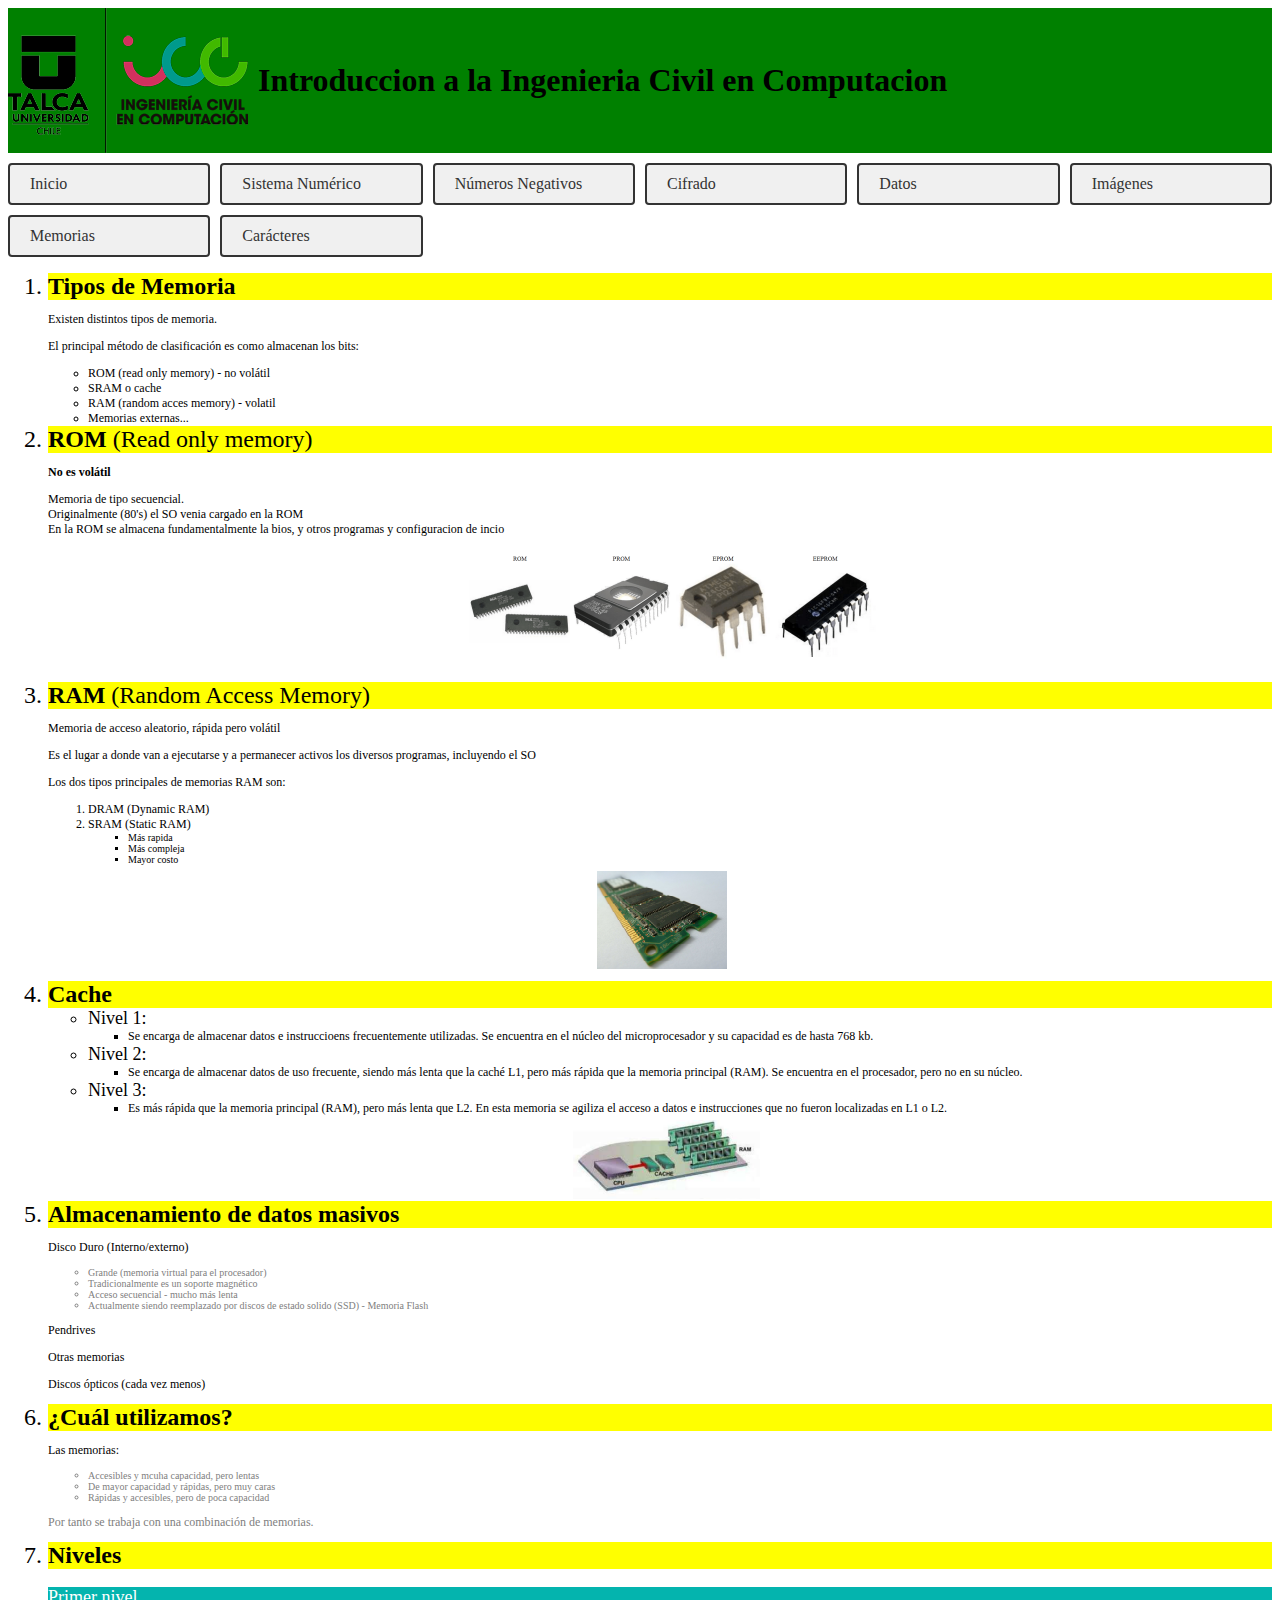
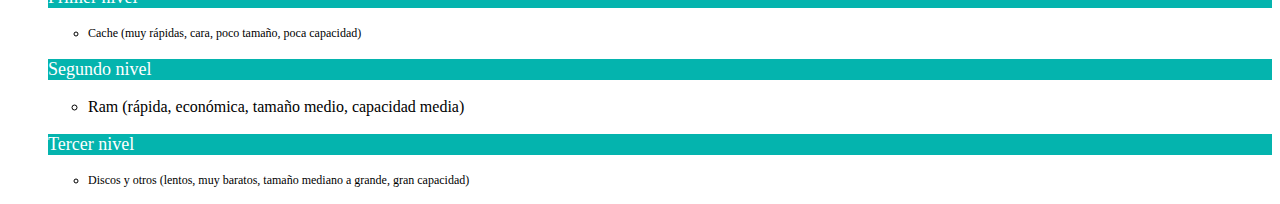
<file: memoria.html>
<!DOCTYPE html>
<html>

<head>
  <link href="style.css" rel="stylesheet" type="text/css" />
</head>

<body>
  <div class="contendor-titulo">
    <img src="logo.png" class="imagen">
    <h1>Introduccion a la Ingenieria Civil en Computacion</h1>
  </div>
  <div class="contenedor-botones">
    <a href="index.html" class="boton">Inicio</a>
    <a href="sistema-numerico.html" class="boton">Sistema Numérico</a>
    <a href="numero-negativo.html" class="boton">Números Negativos</a>
    <a href="cifrado.html" class="boton">Cifrado</a>
    <a href="datos.html" class="boton">Datos</a>
    <a href="imagen.html" class="boton">Imágenes</a>
    <a href="memoria.html" class="boton">Memorias</a>
    <a href="caracteres.html" class="boton">Carácteres</a>
  </div>
  <div>
    <ol>
      <li style="font-size: 24px; background-color: yellow;"><b>Tipos de Memoria</b></li>
      <p style="font-size: 12px;">Existen distintos tipos de memoria.</p>
      <p style="font-size: 12px;">El principal método de clasificación es como almacenan los bits:</p>
      <ul>
        <li style="font-size: 12px;">ROM (read only memory) - no volátil</li>
        <li style="font-size: 12px;">SRAM o cache</li>
        <li style="font-size: 12px;">RAM (random acces memory) - volatil</li>
        <li style="font-size: 12px;">Memorias externas...</li>
      </ul>
      <li style="font-size: 24px; background-color: yellow;"><b>ROM</b> (Read only memory)</li>
      <p style="font-size: 12px;"><b>No es volátil</b></p>
      <p style="font-size: 12px;">Memoria de tipo secuencial.<br>Originalmente (80's) el SO venia cargado en la
        ROM<br>En la ROM se almacena fundamentalmente la bios, y otros programas y configuracion de incio</p>
      <img src="ROM.png" style="display: flex; justify-content: center; margin: auto">
      <li style="font-size: 24px; background-color: yellow;"><b>RAM</b> (Random Access Memory)</li>
      <p style="font-size: 12px;">Memoria de acceso aleatorio, rápida pero volátil</p>
      <p style="font-size: 12px;">Es el lugar a donde van a ejecutarse y a permanecer activos los diversos programas,
        incluyendo el SO</p>
      <p style="font-size: 12px;">Los dos tipos principales de memorias RAM son:</p>
      <ol>
        <li style="font-size: 12px;">DRAM (Dynamic RAM)</li>
        <li style="font-size: 12px;">SRAM (Static RAM)</li>
        <ul>
          <li style="font-size: 10px;">Más rapida</li>
          <li style="font-size: 10px;">Más compleja</li>
          <li style="font-size: 10px;">Mayor costo</li>
        </ul>
      </ol>
      <img src="ram.png" style="display: flex; justify-content: center; margin: auto;">
      <li style="font-size: 24px; background-color: yellow;"><b>Cache</b></li>
      <ul>
        <li style="font-size: 18px;">Nivel 1:</li>
        <ul>
          <li style="font-size: 12px;">Se encarga de almacenar datos e instruccioens frecuentemente utilizadas. Se
            encuentra en el núcleo del microprocesador y su capacidad es de hasta 768 kb.</li>
        </ul>
        <li style="font-size: 18px;">Nivel 2:</li>
        <ul>
          <li style="font-size: 12px;">Se encarga de almacenar datos de uso frecuente, siendo más lenta que la caché L1,
            pero más rápida que la memoria principal (RAM). Se encuentra en el procesador, pero no en su núcleo.</li>
        </ul>
        <li style="font-size: 18px;">Nivel 3:</li>
        <ul>
          <li style="font-size: 12px;">Es más rápida que la memoria principal (RAM), pero más lenta que L2. En esta
            memoria se agiliza el acceso a datos e instrucciones que no fueron localizadas en L1 o L2.</li>
        </ul>
      </ul>
      <img src="cache.png" style="display: flex; justify-content: center; margin: auto;">
      <li style="font-size: 24px; background-color: yellow;"><b>Almacenamiento de datos masivos</b></li>
      <p style="font-size: 12px;">Disco Duro (Interno/externo)</p>
      <ul style="font-size: 10px; color: gray">
        <li>Grande (memoria virtual para el procesador)</li>
        <li>Tradicionalmente es un soporte magnético</li>
        <li>Acceso secuencial - mucho más lenta</li>
        <li>Actualmente siendo reemplazado por discos de estado solido (SSD) - Memoria Flash</li>
      </ul>
      <p style="font-size: 12px;">Pendrives</p>
      <p style="font-size: 12px;">Otras memorias</p>
      <p style="font-size: 12px;">Discos ópticos (cada vez menos)</p>
      <li style="font-size: 24px; background-color: yellow;"><b>¿Cuál utilizamos?</b></li>
      <p style="font-size: 12px;">Las memorias:</p>
      <ul style="font-size: 10px; color: gray">
        <li>Accesibles y mcuha capacidad, pero lentas</li>
        <li>De mayor capacidad y rápidas, pero muy caras</li>
        <li>Rápidas y accesibles, pero de poca capacidad</li>
      </ul>
      <p style="font-size: 12px; color: gray">Por tanto se trabaja con una combinación de memorias.</p>
      <li style="font-size: 24px; background-color: yellow;"><b>Niveles</b></li>
      <p style="font-size: 18px; color: white; background-color: #04B4AE;">Primer nivel</p>
      <ul>
        <li style="font-size: 12px;">Cache (muy rápidas, cara, poco tamaño, poca capacidad)</li>
      </ul>
      <p style="font-size: 18px; color: white; background-color: #04B4AE;">Segundo nivel</p>
      <ul>
        <li style="font-size: ;">Ram (rápida, económica, tamaño medio, capacidad media)</li>
      </ul>
      <p style="font-size: 18px; background-color: #04B4AE; color: white; ;">Tercer nivel</p>
      <ul>
        <li style="font-size: 12px;">Discos y otros (lentos, muy baratos, tamaño mediano a grande, gran capacidad)</li>
      </ul>
    </ol>
  </div>
</body>

</html>
</file>
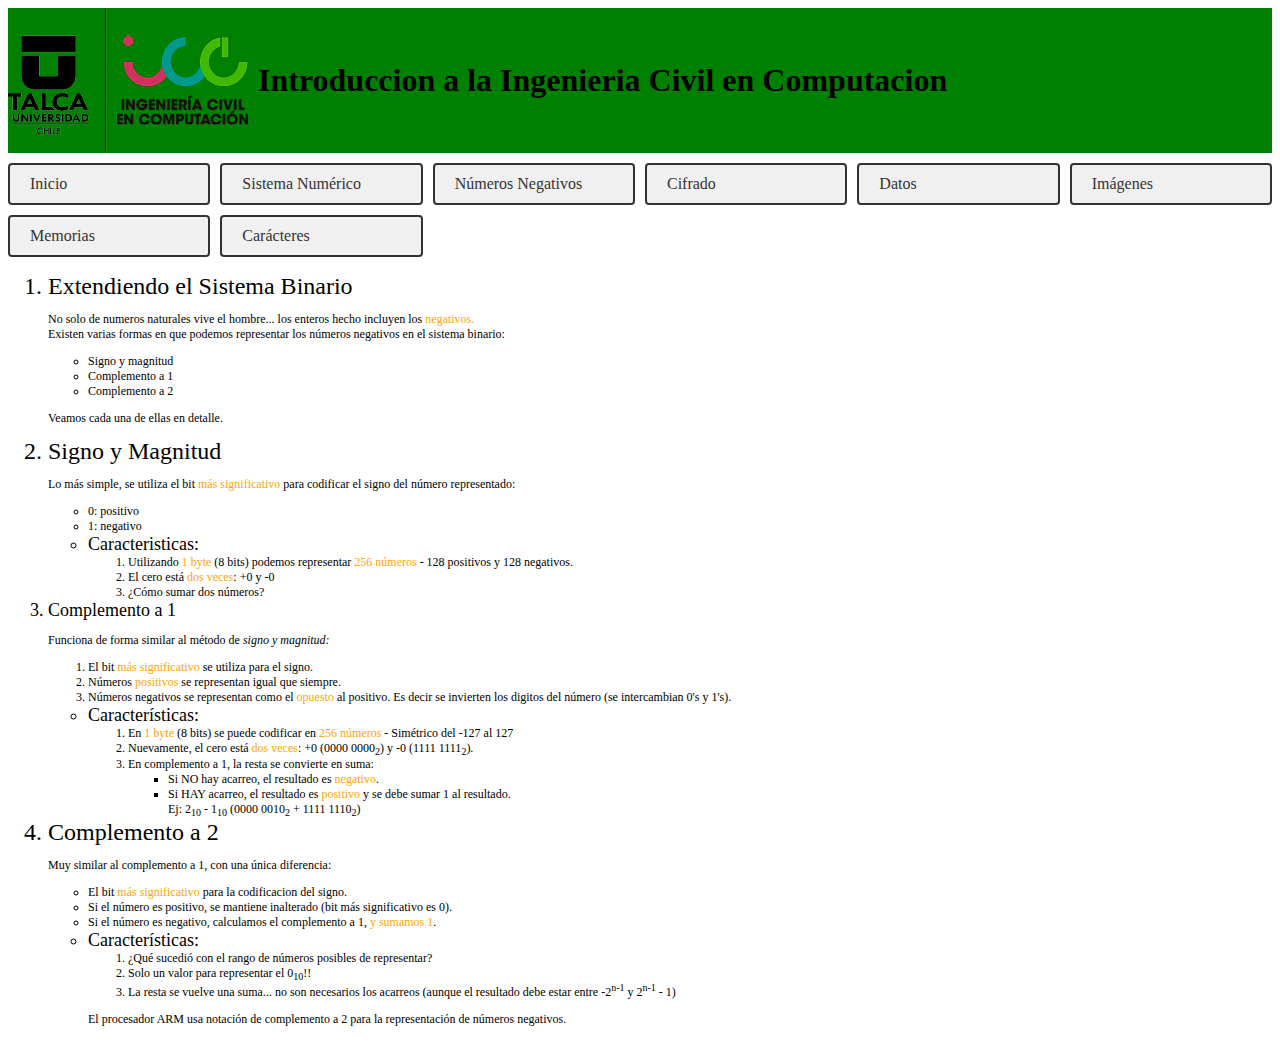
<file: numero-negativo.html>
<!DOCTYPE html>
<html>

<head>
  <link href="style.css" rel="stylesheet" type="text/css" />
</head>

<body>
  <div class="contendor-titulo">
    <img src="logo.png" class="imagen">
    <h1>Introduccion a la Ingenieria Civil en Computacion</h1>
  </div>
  <div class="contenedor-botones">
    <a href="index.html" class="boton">Inicio</a>
    <a href="sistema-numerico.html" class="boton">Sistema Numérico</a>
    <a href="numero-negativo.html" class="boton">Números Negativos</a>
    <a href="cifrado.html" class="boton">Cifrado</a>
    <a href="datos.html" class="boton">Datos</a>
    <a href="imagen.html" class="boton">Imágenes</a>
    <a href="memoria.html" class="boton">Memorias</a>
    <a href="caracteres.html" class="boton">Carácteres</a>
  </div>
  <div style="text-align: justify;">
    <ol>
      <li style="font-size: 24px;">Extendiendo el Sistema Binario</li>
      <p style="font-size: 12px;">No solo de numeros naturales vive el hombre... los enteros hecho incluyen los <span
          style="color:orange">negativos.</span><br>Existen varias formas en que podemos representar los números
        negativos en el sistema binario: </p>
      <ul style="font-size: 12px;">
        <li>Signo y magnitud</li>
        <li>Complemento a 1</li>
        <li>Complemento a 2</li>
      </ul>
      <p style="font-size: 12px;">Veamos cada una de ellas en detalle.</p>
      <li style="font-size: 24px;">Signo y Magnitud</li>
      <p style="font-size: 12px;">Lo más simple, se utiliza el bit <span style="color:orange">más significativo</span>
        para codificar el signo del número representado:</p>
      <ul>
        <li style="font-size: 12px;">0: positivo</li>
        <li style="font-size: 12px;">1: negativo</li>
      </ul>
      <ul>
        <li style="font-size: 18px;">Caracteristicas:</li>
        <ol>
          <li style="font-size: 12px;">Utilizando <span style="color: orange;">1 byte</span> (8 bits) podemos
            representar <span style="color:orange">256 números</span> - 128 positivos y 128 negativos.</li>
          <li style="font-size: 12px;">El cero está <span style="color:orange">dos veces</span>: +0 y -0</li>
          <li style="font-size: 12px;">¿Cómo sumar dos números?</li>
        </ol>
      </ul>
      <li style="font-size: 18px;">Complemento a 1</li>
      <p style="font-size: 12px;">Funciona de forma similar al método de <i>signo y magnitud:</i></p>
      <ol>
        <li style="font-size: 12px;">El bit <span style="color: orange">más significativo</span> se utiliza para el
          signo.</li>
        <li style="font-size: 12px;">Números <span style="color:orange">positivos</span> se representan igual que
          siempre.</li>
        <li style="font-size: 12px;">Números negativos se representan como el <span style="color: orange">opuesto</span>
          al positivo. Es decir se <span style="orange">invierten</span> los digitos del número (se intercambian 0's y
          1's).</li>
      </ol>
      <ul>
        <li style="font-size: 18px;">Características:</li>
        <ol>
          <li style="font-size: 12px;">En <span style="color:orange">1 byte</span> (8 bits) se puede codificar en <span
              style="color: orange">256 números</span> - Simétrico del -127 al 127</li>
          <li style="font-size: 12px;">Nuevamente, el cero está <span style="color:orange">dos veces</span>: +0 (0000
            0000<sub>2</sub>) y -0 (1111 1111<sub>2</sub>).</li>
          <li style="font-size: 12px;">En complemento a 1, la resta se convierte en suma:</li>
          <ul>
            <li style="font-size: 12px;">Si NO hay acarreo, el resultado es <span style="color: orange">negativo</span>.
            </li>
            <li style="font-size: 12px;">Si HAY acarreo, el resultado es <span style="color: orange">positivo</span> y
              se debe sumar 1 al
              resultado.<br>Ej: 2<sub>10</sub> - 1<sub>10</sub> (0000 0010<sub>2</sub> + 1111 1110<sub>2</sub>)</li>
          </ul>
        </ol>
      </ul>
      <li style="font-size: 24px;">Complemento a 2</li>
      <p style="font-size: 12px;">Muy similar al complemento a 1, con una única diferencia:</p>
      <ul>
        <li style="font-size: 12px;">El bit <span style="color:orange">más significativo</span> para la codificacion del
          signo.</li>
        <li style="font-size: 12px;">Si el número es positivo, se mantiene inalterado (bit más significativo es 0).</li>
        <li style="font-size: 12px;">Si el número es negativo, calculamos el complemento a 1, <span
            style="color:orange">y sumamos 1</span>.</li>
        <li style="font-size: 18px;">Características:</li>
        <ol>
          <li style="font-size: 12px;">¿Qué sucedió con el rango de números posibles de representar?</li>
          <li style="font-size: 12px;">Solo un valor para representar el 0<sub>10</sub>!!</li>
          <li style="font-size: 12px;">La resta se vuelve una suma... no son necesarios los acarreos (aunque el
            resultado debe estar entre -2<sup>n-1</sup> y 2<sup>n-1</sup> - 1)</li>
        </ol>
        <p style="font-size: 12px;">El procesador ARM usa notación de complemento a 2 para la representación de números
          negativos.</p>
      </ul>
    </ol>

  </div>

</body>

</html>
</file>
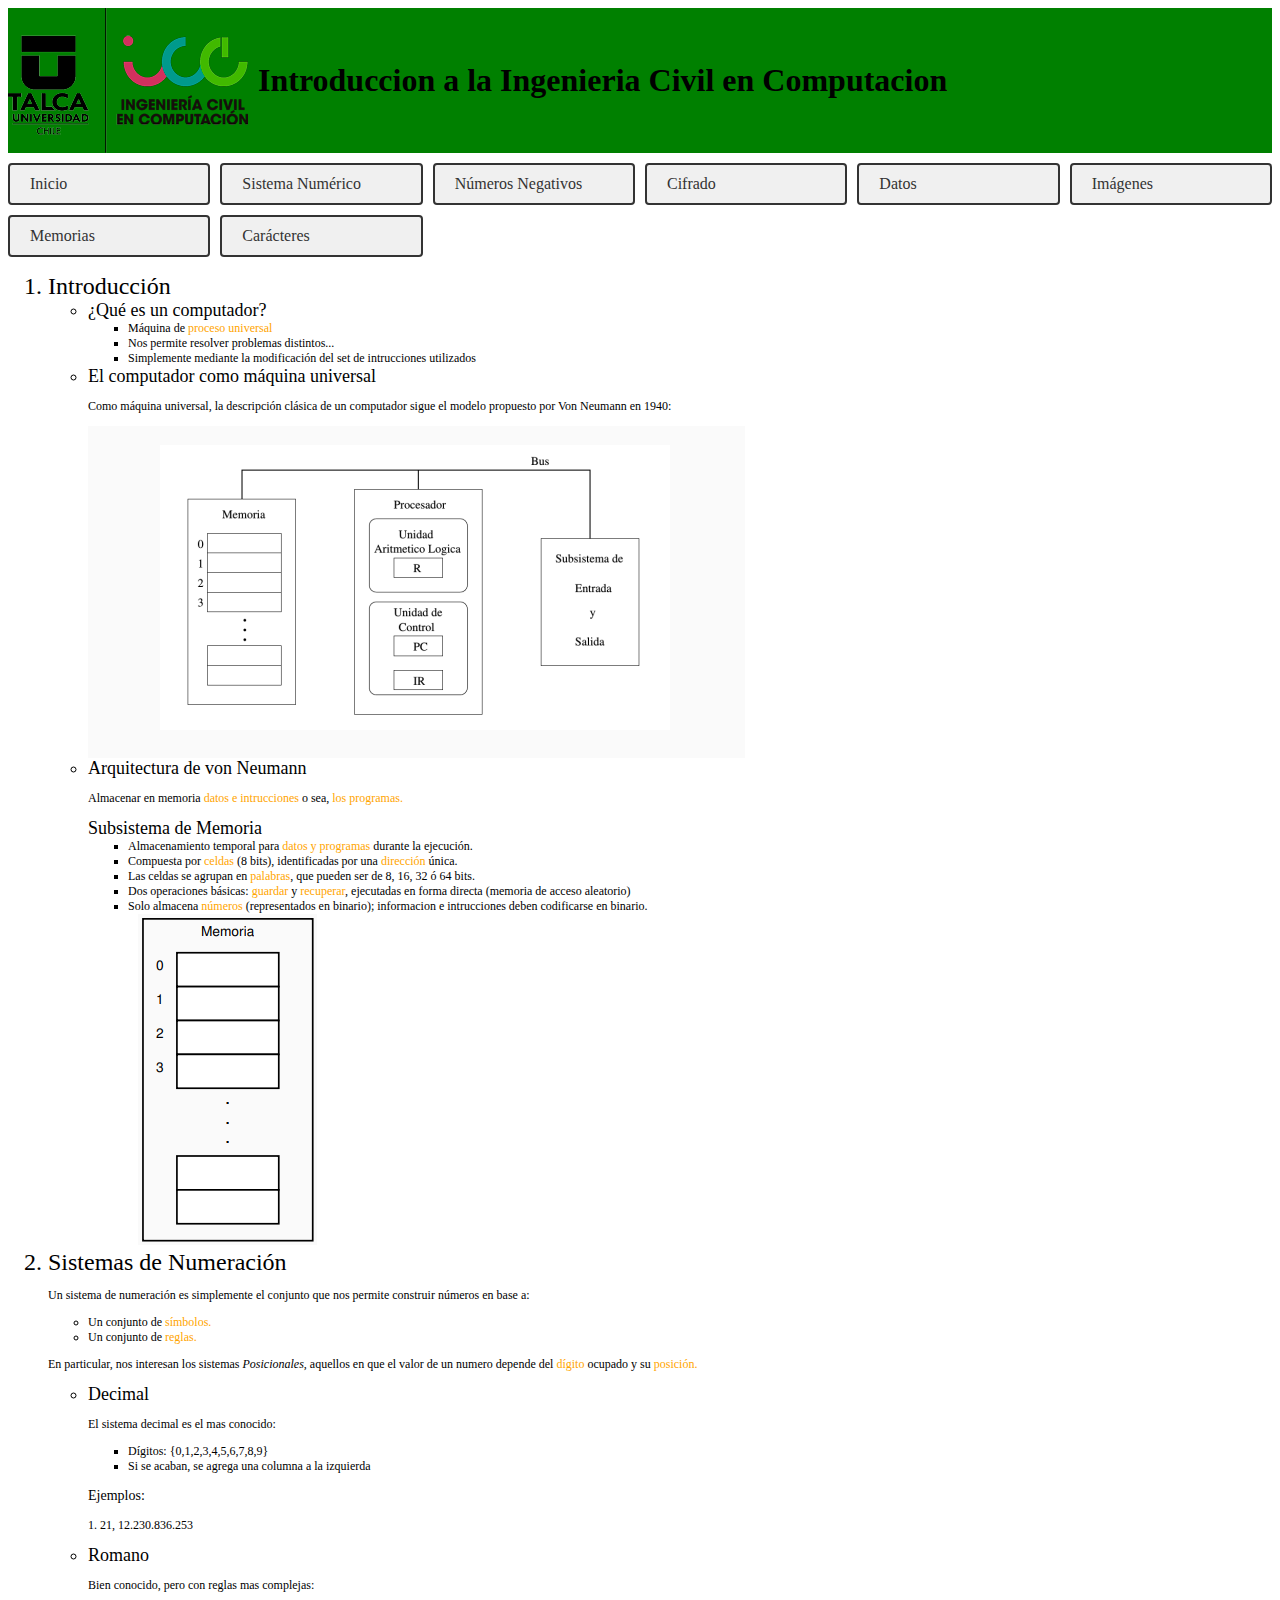
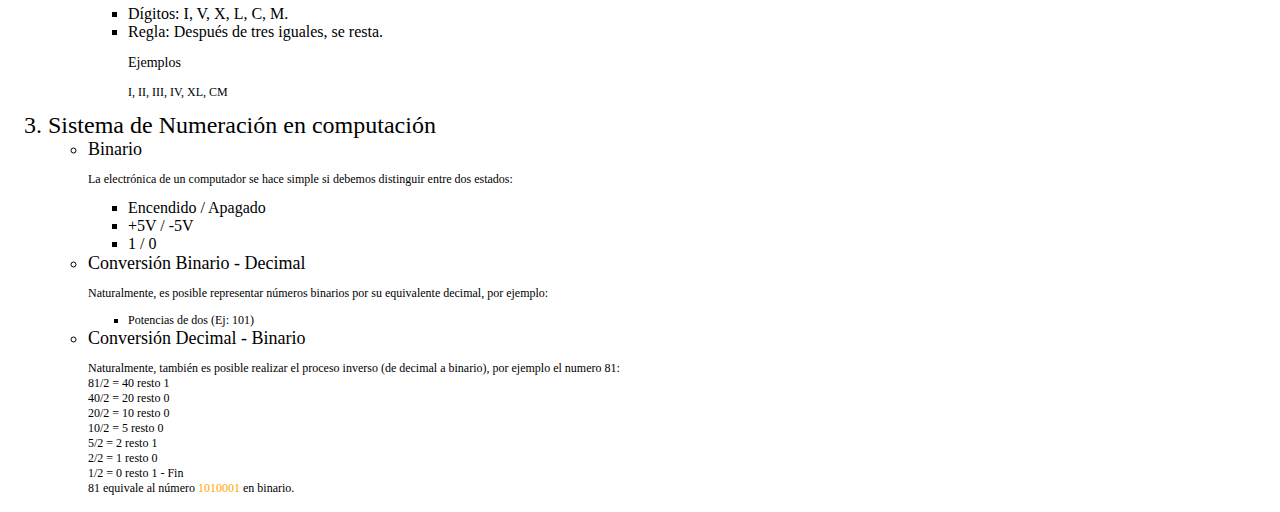
<file: sistema-numerico.html>
<!DOCTYPE html>
<html>

<head>
  <link href="style.css" rel="stylesheet" type="text/css" />
</head>

<body>
  <div class="contendor-titulo">
    <img src="logo.png" class="imagen">
    <h1>Introduccion a la Ingenieria Civil en Computacion</h1>
  </div>
  <div class="contenedor-botones">
    <a href="index.html" class="boton">Inicio</a>
    <a href="sistema-numerico.html" class="boton">Sistema Numérico</a>
    <a href="numero-negativo.html" class="boton">Números Negativos</a>
    <a href="cifrado.html" class="boton">Cifrado</a>
    <a href="datos.html" class="boton">Datos</a>
    <a href="imagen.html" class="boton">Imágenes</a>
    <a href="memoria.html" class="boton">Memorias</a>
    <a href="caracteres.html" class="boton">Carácteres</a>
  </div>
  <div style="text-align: justify;">
    <ol>
      <li style="font-size: 24px;">Introducción</li>
      <ul style="font-size: 18px;">
        <li>¿Qué es un computador?</li>
        <ul style="font-size: 12px">
          <li>Máquina de <span style="color: orange">proceso universal</span></li>
          <li>Nos permite resolver problemas distintos...</li>
          <li>Simplemente mediante la modificación del set de intrucciones utilizados</li>
        </ul>
        <li> El computador como máquina universal</li>
        <p style="font-size: 12px;">Como máquina universal, la descripción clásica de un computador sigue el modelo
          propuesto por Von Neumann en 1940:</p>
        <img src="computador.png" style="display: flex; justify-content: center; align-items: center;">
        <li>Arquitectura de von Neumann</li>
        <p style="font-size: 12px;">Almacenar en memoria<span style="color: orange"> datos e intrucciones</span> o
          sea,<span style="color: orange"> los programas.</span></p>
        <li class="contenedor-memoria">Subsistema de Memoria</li>
        <ul style="font-size: 12px;">
          <li>Almacenamiento temporal para <span style="color: orange">datos y programas</span> durante la ejecución.
          </li>
          <li>Compuesta por <span style="color:orange">celdas</span> (8 bits), identificadas por una <span
              style="color: orange">dirección</span> única.</li>
          <li>Las celdas se agrupan en <span style="color:orange">palabras</span>, que pueden ser de 8, 16, 32 ó 64
            bits.</li>
          <li>Dos operaciones básicas: <span style="color:orange">guardar</span> y <span
              style="color:orange">recuperar</span>, ejecutadas en forma directa (memoria de acceso aleatorio)</li>
          <li>Solo almacena <span style="color:orange">números</span> (representados en binario); informacion e
            intrucciones deben codificarse en binario.</li>
          <img src="memoria.png" class="memoria">
        </ul>
      </ul>
      <li style="font-size: 24px;">Sistemas de Numeración</li>
      <p style="font-size: 12px;">Un sistema de numeración es simplemente el conjunto que nos permite construir números
        en base a:</p>
      <ul style="font-size: 12px;">
        <li>Un conjunto de <span style="color:orange">símbolos.</span></li>
        <li>Un conjunto de <span style="color: orange">reglas.</span></li>
      </ul>
      <p style="font-size: 12px;">En particular, nos interesan los sistemas <i>Posicionales</i>, aquellos en que el
        valor de un numero depende del <span style="color: orange">dígito</span> ocupado y su <span
          style="color: orange">posición.</span></p>
      <ul>
        <li style="font-size: 18px;">Decimal</li>
        <p style="font-size: 12px;">El sistema decimal es el mas conocido:</p>
        <ul style="font-size: 12px;">
          <li>Dígitos: {0,1,2,3,4,5,6,7,8,9}</li>
          <li>Si se acaban, se agrega una columna a la izquierda</li>
        </ul>
        <p style="font-size: 14px;">Ejemplos:</p>
        <p style="font-size: 12px;">1. 21, 12.230.836.253</p>
        <li style="font-size: 18px;">Romano</li>
        <p style="font-size: 12px" ;>Bien conocido, pero con reglas mas complejas:</p>
        <ul>
          <li>Dígitos: I, V, X, L, C, M.</li>
          <li>Regla: Después de tres iguales, se resta.</li>
          <p style="font-size: 14px;">Ejemplos</p>
          <p style="font-size: 12px;">I, II, III, IV, XL, CM</p>
        </ul>
      </ul>
      <li style="font-size: 24px;">Sistema de Numeración en computación</li>
      <ul>
        <li style="font-size: 18px;">Binario</li>
        <p style="font-size: 12px;">La electrónica de un computador se hace simple si debemos distinguir entre dos
          estados:</p>
        <ul>
          <li>Encendido / Apagado</li>
          <li>+5V / -5V</li>
          <li>1 / 0</li>
        </ul>
        <li style="font-size: 18px;">Conversión Binario - Decimal</li>
        <p style="font-size: 12px;">Naturalmente, es posible representar números binarios por su equivalente decimal,
          por ejemplo:</p>
        <ul>
          <li style="font-size: 12px;"> Potencias de dos (Ej: 101)</li>
        </ul>
        <li style="font-size: 18px;">Conversión Decimal - Binario</li>
        <p style="font-size: 12px;">Naturalmente, también es posible realizar el proceso inverso (de decimal a binario),
          por ejemplo el numero 81:<br>81/2 = 40 resto 1<br>40/2 = 20 resto 0<br>20/2 = 10 resto 0<br>10/2 = 5 resto
          0<br>5/2 = 2 resto 1<br>2/2 = 1 resto 0<br>1/2 = 0 resto 1 - Fin<br>81 equivale al número <span
            style="color:orange">1010001</span> en binario.</p>
      </ul>
    </ol>
  </div>
</body>

</html>
</file>
<file: style.css>
.boton {
  display: inline-block;
  padding: 10px 20px;
  background-color: #f0f0f0;
  color: #333;
  text-decoration: none;
  border-radius: 4px;
  border: 2px solid #333;
}

.boton:hover {
  background-color: #ccc;
}

.contenedor-botones {
  margin-top: 10px;
  display: grid;
  grid-template-columns: repeat(auto-fit, minmax(200px, 1fr));
  gap: 10px;
}

.contendor-titulo {
  background-color: green;
  display: flex;
  align-items: center;
}

.imagen {
  margin-right: 10px;
}

.contenedor-memoria {
  display: flex;
  align-items: center;
}

.memoria {
  margin-left: 10px;
}
</file>
